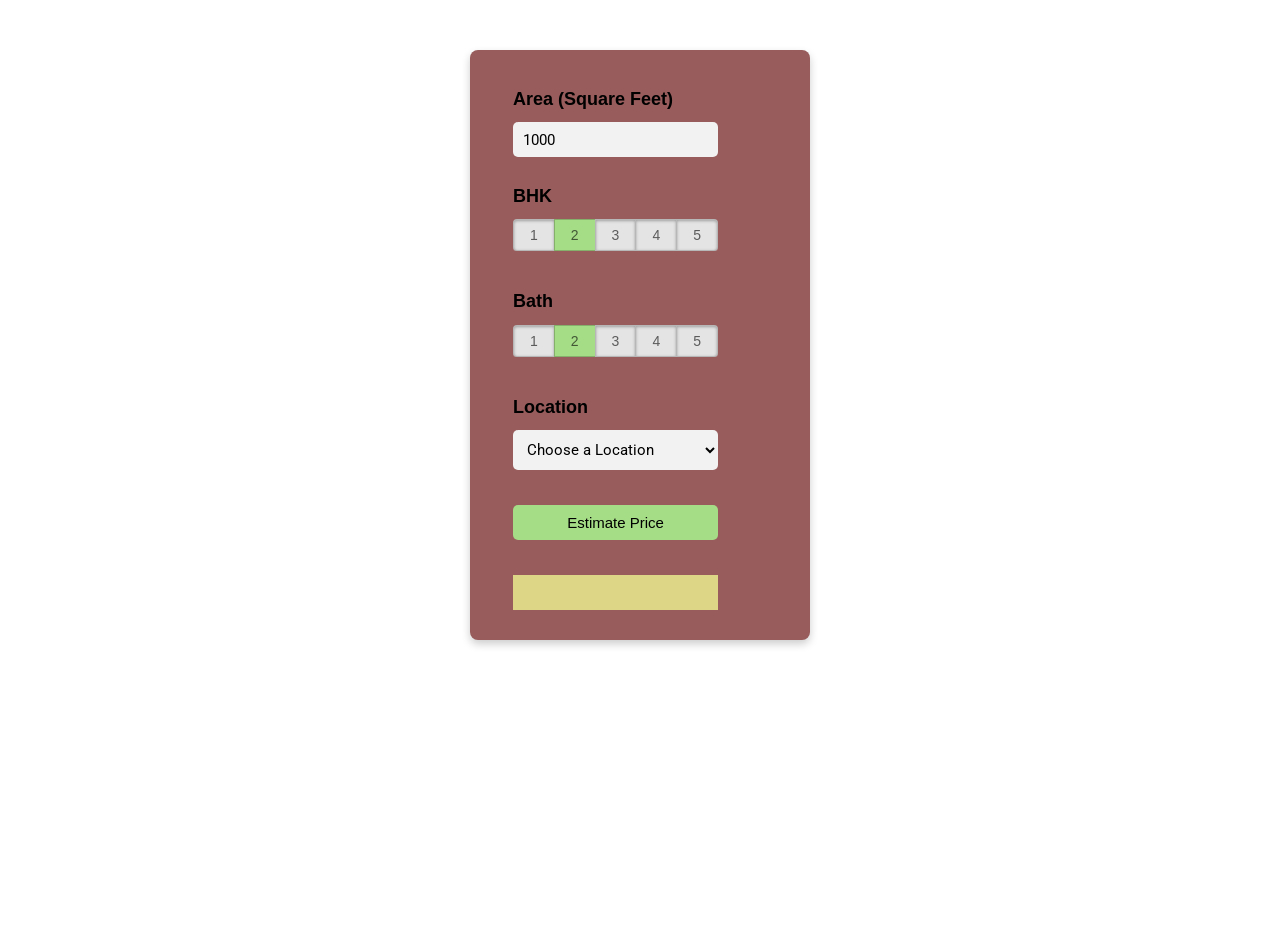
<file: client/index.html>
<!DOCTYPE html>
<html>
<head>
    <title>Banglore Home Price Prediction</title>
    <script src="https://ajax.googleapis.com/ajax/libs/jquery/3.4.1/jquery.min.js"></script>
    
    <link rel="stylesheet" href="styles.css">
</head>

<body>
    <div class="img"></div>
    <div class="form-container">
        <form class="form">
            <h2>Area (Square Feet)</h2>
            <input class="area" type="text" id="uiSqft" class="floatLabel" name="Squareft" value="1000">
            
            <h2>BHK</h2>
            <div class="switch-field">
                <input type="radio" id="radio-bhk-1" name="uiBHK" value="1"/>
                <label for="radio-bhk-1">1</label>
                <input type="radio" id="radio-bhk-2" name="uiBHK" value="2" checked/>
                <label for="radio-bhk-2">2</label>
                <input type="radio" id="radio-bhk-3" name="uiBHK" value="3"/>
                <label for="radio-bhk-3">3</label>
                <input type="radio" id="radio-bhk-4" name="uiBHK" value="4"/>
                <label for="radio-bhk-4">4</label>
                <input type="radio" id="radio-bhk-5" name="uiBHK" value="5"/>
                <label for="radio-bhk-5">5</label>
            </div>
        </form>
        <form class="form">
            <h2>Bath</h2>
            <div class="switch-field">
                <input type="radio" id="radio-bath-1" name="uiBathrooms" value="1"/>
                <label for="radio-bath-1">1</label>
                <input type="radio" id="radio-bath-2" name="uiBathrooms" value="2" checked/>
                <label for="radio-bath-2">2</label>
                <input type="radio" id="radio-bath-3" name="uiBathrooms" value="3"/>
                <label for="radio-bath-3">3</label>
                <input type="radio" id="radio-bath-4" name="uiBathrooms" value="4"/>
                <label for="radio-bath-4">4</label>
                <input type="radio" id="radio-bath-5" name="uiBathrooms" value="5"/>
                <label for="radio-bath-5">5</label>
            </div>
            <h2>Location</h2>
            <div>
                <select class="location" name="" id="uiLocations">
                    <option value="" disabled="disabled" selected="selected">Choose a Location</option>
                    <option>Electronic City</option>
                    <option>Rajaji Nagar</option>
                </select>
            </div>
            <button class="submit" onclick="onClickedEstimatePrice()" type="button">Estimate Price</button>
            <div id="uiEstimatedPrice" class="result">
                <h2></h2>
            </div>
        </form>
    </div>
    <script src="root.js"></script>
</body>
</html>
</file>
<file: client/styles.css>
@import url(https://fonts.googleapis.com/css?family=Roboto:300);

.switch-field {
    display: flex;
    margin-bottom: 36px;
    overflow: hidden;
}

.switch-field input {
    position: absolute !important;
    clip: rect(0, 0, 0, 0);
    height: 1px;
    width: 1px;
    border: 0;
    overflow: hidden;
}

.switch-field label {
    background-color: #e4e4e4;
    color: rgba(0, 0, 0, 0.6);
    font-size: 14px;
    line-height: 1;
    text-align: center;
    padding: 8px 16px;
    margin-right: -1px;
    border: 1px solid rgba(0, 0, 0, 0.2);
    box-shadow: inset 0 1px 3px rgba(0, 0, 0, 0.3), 0 1px rgba(255, 255, 255, 0.1);
    transition: all 0.1s ease-in-out;
}

.switch-field label:hover {
    cursor: pointer;
}

.switch-field input:checked + label {
    background-color: #a5dc86;
    box-shadow: none;
}

.switch-field label:first-of-type {
    border-radius: 4px 0 0 4px;
}

.switch-field label:last-of-type {
    border-radius: 0 4px 4px 0;
}

.form-container 
{
    max-width: 300px;
    margin: 50px auto 0;
    padding: 20px;
    background-color: #985c5c;
    box-shadow: 0 4px 8px rgba(0, 0, 0, 0.2);
    border-radius: 8px;
}

.form {
    max-width: 270px;
    font-family: "Lucida Grande", Tahoma, Verdana, sans-serif;
    font-weight: normal;
    line-height: 1.625;
    margin: 8px auto;
    padding-left: 16px;
    z-index: 2;
}

h2 {
    font-size: 18px;
    margin-bottom: 8px;
}

.area {
    font-family: "Roboto", sans-serif;
    outline: 0;
    background: #f2f2f2;
    width: 76%;
    border: 0;
    margin: 0 0 10px;
    padding: 10px;
    box-sizing: border-box;
    font-size: 15px;
    height: 35px;
    border-radius: 5px;
}

.location {
    font-family: "Roboto", sans-serif;
    outline: 0;
    background: #f2f2f2;
    width: 76%;
    border: 0;
    margin: 0 0 10px;
    padding: 10px;
    box-sizing: border-box;
    font-size: 15px;
    height: 40px;
    border-radius: 5px;
}

.submit {
    background: #a5dc86;
    width: 76%;
    border: 0;
    margin: 25px 0 10px;
    box-sizing: border-box;
    font-size: 15px;
    height: 35px;
    text-align: center;
    border-radius: 5px;
}

.result {
    background: #dcd686;
    width: 76%;
    border: 0;
    margin: 25px 0 10px;
    box-sizing: border-box;
    font-size: 15px;
    height: 35px;
    text-align: center;
}

.img {
    background: url('https://images.unsplash.com/photo-1564013799919-ab600027ffc6?ixlib=rb-1.2.1&auto=format&fit=crop&w=1350&q=80');
    background-repeat: no-repeat;
    background-size: auto;
    background-size: 100% 100%;
    -webkit-filter: blur(5px);
    -moz-filter: blur(5px);
    -o-filter: blur(5px);
    -ms-filter: blur(5px);
    filter: blur(15px);
    position: fixed;
    width: 100%;
    height: 100%;
    top: 0;
    left: 0;
    z-index: -1;
}

body, html {
    height: 100%;
}
</file>
